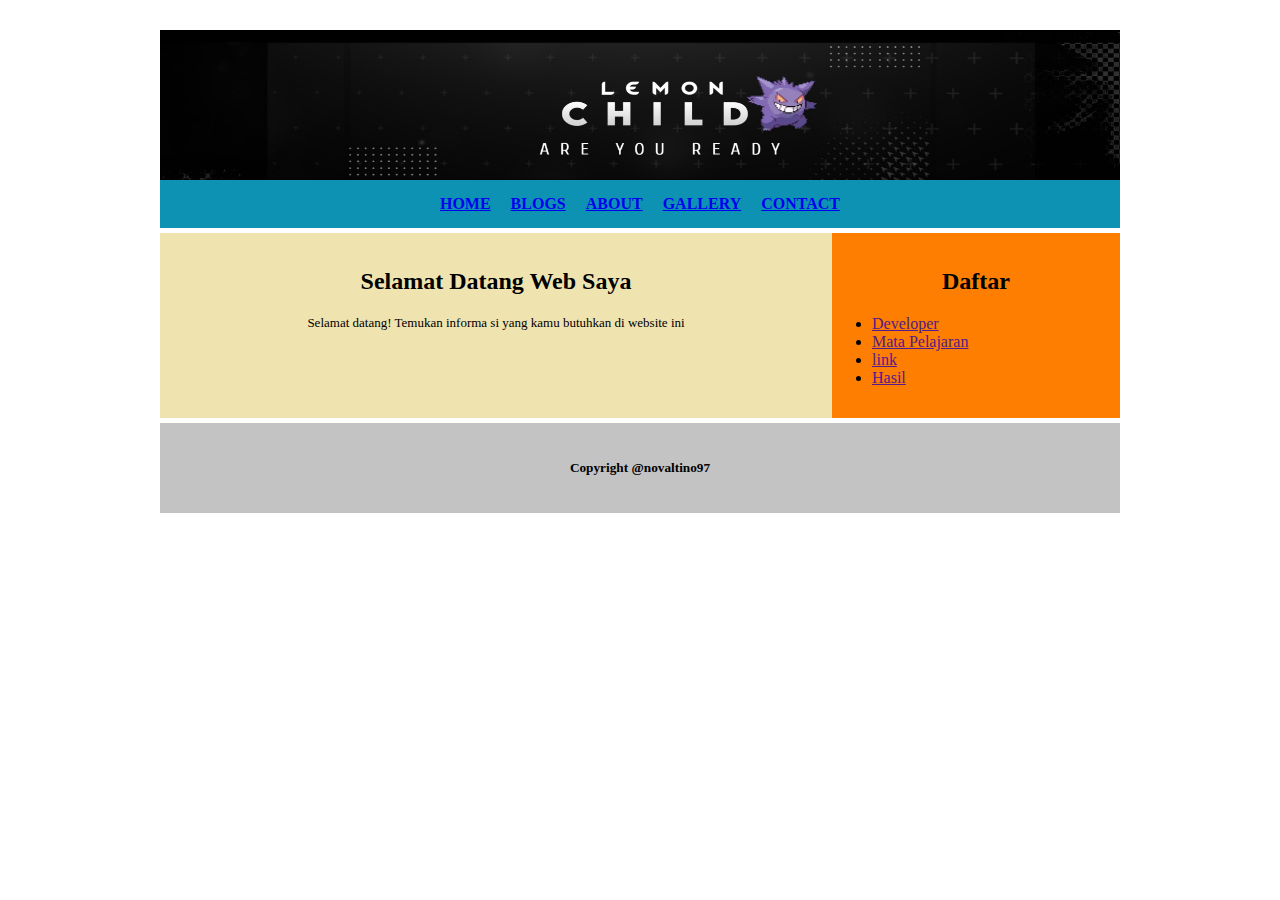
<file: index.html>
<html><head>
<meta http-equiv="content-type" content="text/html; charset=windows-1252">
  <!--Element-element tag <head> tulis disini-->
            <title>L E M O N C H I L D</title>
            
        <link rel="stylesheet" href="layout.css">
    </head>

            <body>
                <header> <!--Section HEADER-->
                    <img src="header.png">
                    <div class="navigasi">
                    <ul><b>
                        <li><a href="index.html">HOME</a></li>
                        <li><a href="blogs.html">BLOGS</a></li>
                        <li><a href="about.html">ABOUT</a></li>
                        <li><a href="gallery.html">GALLERY</a></li>
                        <li><a href="contact.html">CONTACT</a></li>
                    </b>
                    </ul>
                    </div>
                </header>
                
                <main> <!--Section MAIN BODY-->
                    <div class="konten">
                        <h2>Selamat Datang Web Saya</h2>
                            <font style="Arial" size="2px">Selamat datang! 
                                Temukan informa si yang kamu butuhkan di website ini</font></p>
                    </div>
                    <div class="sidebar">
                        <h2>Daftar</h2>
                        <ul>
                            <li><a href="">Developer</a></li>
                            <li><a href="">Mata Pelajaran</a></li>
                            <li><a href="">link</a></li>
                            <li><a href="">Hasil</a></li>
                        </ul>
                        
                    </div>
                </main>
                <footer> <!--Section FOOTER-->
                    <div class="footer">
                        <h5>Copyright @novaltino97</h5></div>
                </footer> 
                <!--Element-element tag <body> tulis disini-->
</body></html>
</file>
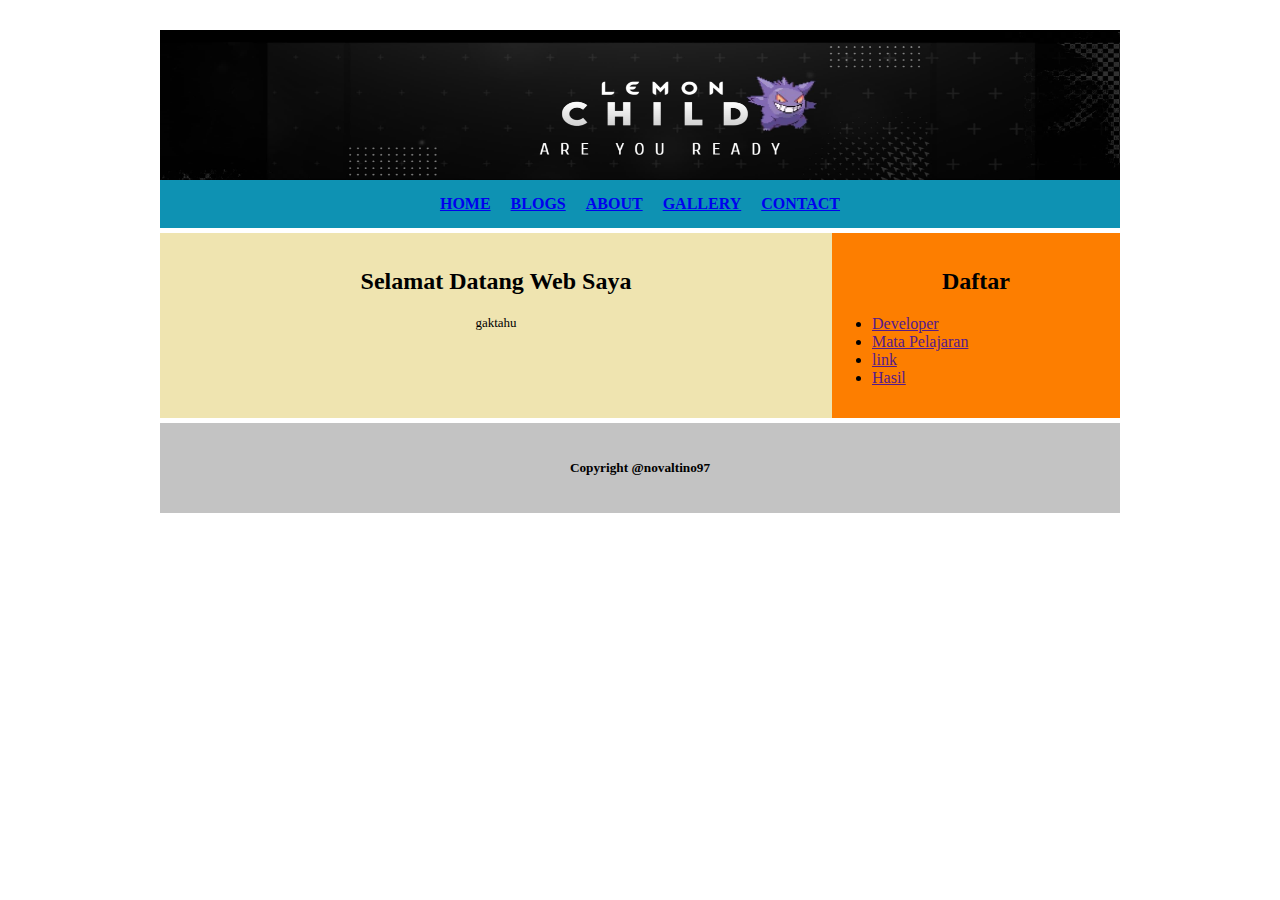
<file: about.html>
<html><head>
<meta http-equiv="content-type" content="text/html; charset=windows-1252">
  <!--Element-element tag <head> tulis disini-->
            <title>L E M O N C H I L D</title>
            
        <link rel="stylesheet" href="layout.css">
    </head>

            <body>
                <header> <!--Section HEADER-->
                    <img src="header.png">
                    <div class="navigasi">
                    <ul><b>
                        <li><a href="index.html">HOME</a></li>
                        <li><a href="blogs.html">BLOGS</a></li>
                        <li><a href="about.html">ABOUT</a></li>
                        <li><a href="gallery.html">GALLERY</a></li>
                        <li><a href="contact.html">CONTACT</a></li>
                    </b>
                    </ul>
                    </div>
                </header>
                
                <main> <!--Section MAIN BODY-->
                    <div class="konten">
                        <h2>Selamat Datang Web Saya</h2>
                            <font style="Arial" size="2px">gaktahu</font></p>
                    </div>
                    <div class="sidebar">
                        <h2>Daftar</h2>
                        <ul>
                            <li><a href="">Developer</a></li>
                            <li><a href="">Mata Pelajaran</a></li>
                            <li><a href="">link</a></li>
                            <li><a href="">Hasil</a></li>
                        </ul>
                        
                    </div>
                </main>
                <footer> <!--Section FOOTER-->
                    <div class="footer">
                        <h5>Copyright @novaltino97</h5></div>
                </footer> 
                <!--Element-element tag <body> tulis disini-->
</body></html>
</file>
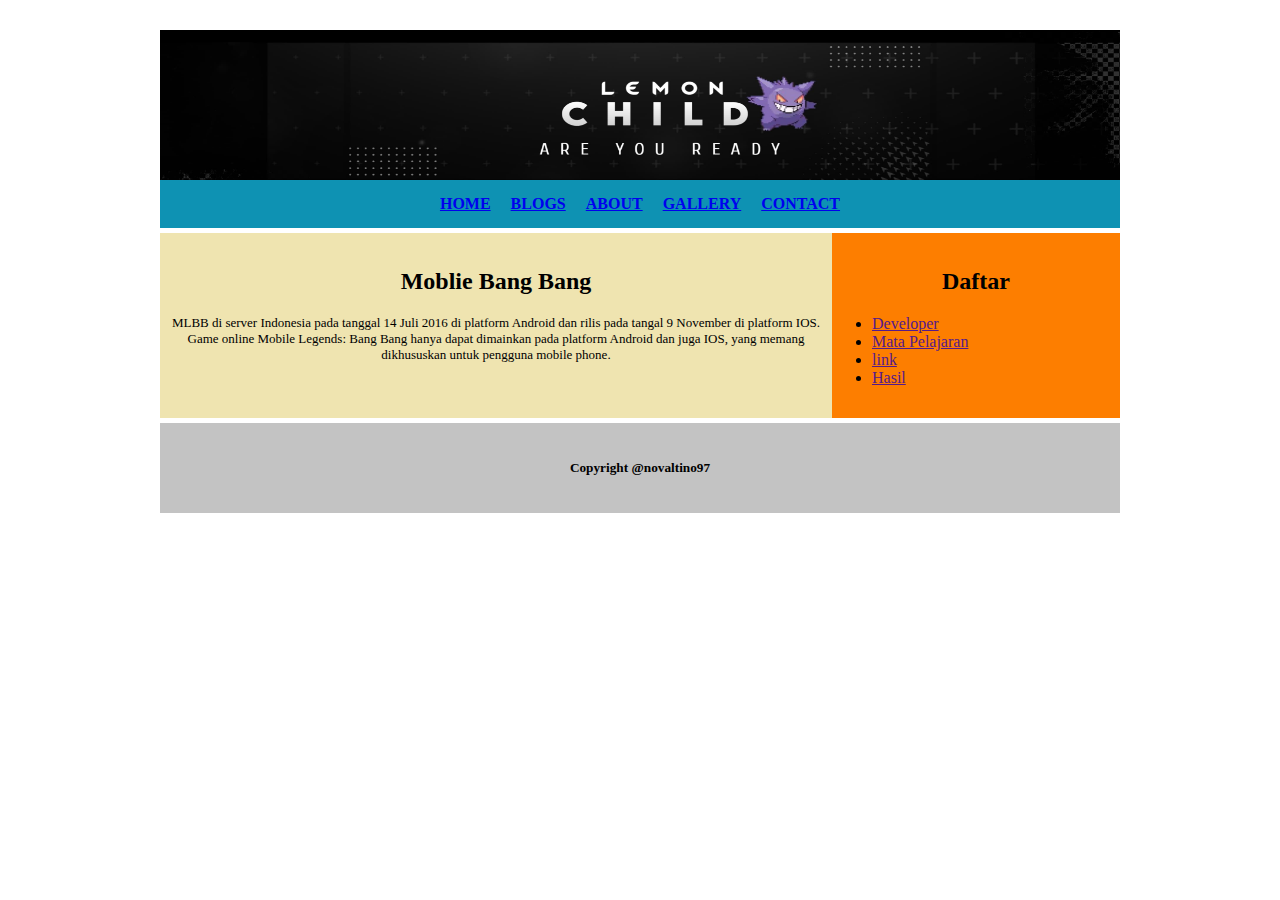
<file: blogs.html>
<html><head>
<meta http-equiv="content-type" content="text/html; charset=windows-1252">
  <!--Element-element tag <head> tulis disini-->
            <title>L E M O N C H I L D</title>
            
        <link rel="stylesheet" href="layout.css">
    </head>

            <body>
                <header> <!--Section HEADER-->
                    <img src="header.png">
                    <div class="navigasi">
                    <ul><b>
                        <li><a href="index.html">HOME</a></li>
                        <li><a href="blogs.html">BLOGS</a></li>
                        <li><a href="about.html">ABOUT</a></li>
                        <li><a href="gallery.html">GALLERY</a></li>
                        <li><a href="contact.html">CONTACT</a></li>
                    </b>
                    </ul>
                    </div>
                </header>
                
                <main> <!--Section MAIN BODY-->
                    <div class="konten">
                        <h2>Moblie Bang Bang</h2>
                            <font style="Arial" size="2px">MLBB di server Indonesia pada tanggal 14 Juli 2016 di platform Android dan rilis pada tangal 9 November di platform IOS. 
                                Game online Mobile Legends: Bang Bang hanya dapat dimainkan pada platform Android dan juga IOS, 
                                yang memang dikhususkan untuk pengguna mobile phone.</font></p>
                    </div>
                    <div class="sidebar">
                        <h2>Daftar</h2>
                        <ul>
                            <li><a href="">Developer</a></li>
                            <li><a href="">Mata Pelajaran</a></li>
                            <li><a href="">link</a></li>
                            <li><a href="">Hasil</a></li>
                        </ul>
                        
                    </div>
                </main>
                <footer> <!--Section FOOTER-->
                    <div class="footer">
                        <h5>Copyright @novaltino97</h5></div>
                </footer> 
                <!--Element-element tag <body> tulis disini-->
</body></html>
</file>
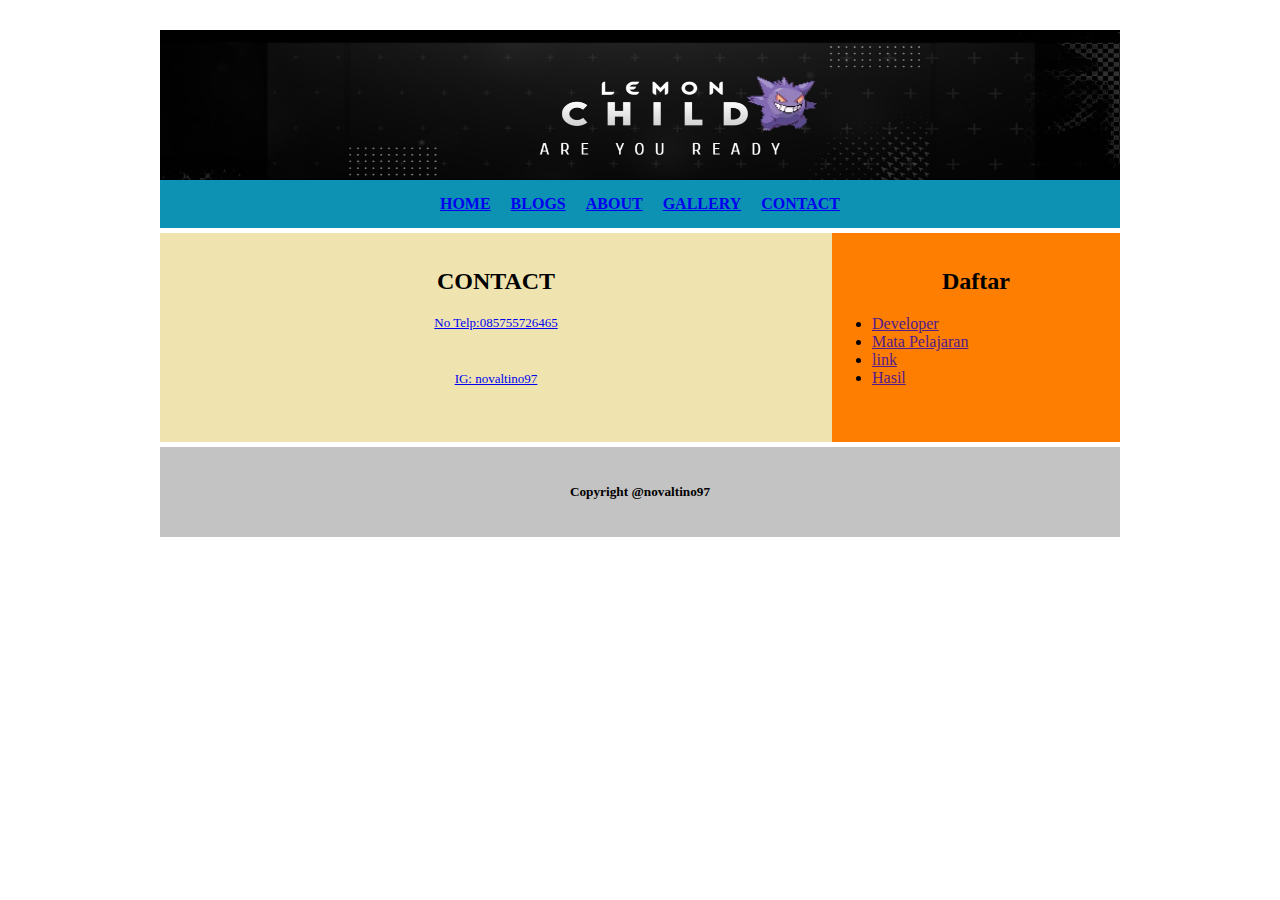
<file: contact.html>
<html><head>
<meta http-equiv="content-type" content="text/html; charset=windows-1252">
  <!--Element-element tag <head> tulis disini-->
            <title>L E M O N C H I L D</title>
            
        <link rel="stylesheet" href="layout.css">
    </head>

            <body>
                <header> <!--Section HEADER-->
                    <img src="header.png">
                    <div class="navigasi">
                    <ul><b>
                        <li><a href="index.html">HOME</a></li>
                        <li><a href="blogs.html">BLOGS</a></li>
                        <li><a href="about.html">ABOUT</a></li>
                        <li><a href="gallery.html">GALLERY</a></li>
                        <li><a href="contact.html">CONTACT</a></li>
                    </b>
                    </ul>
                    </div>
                </header>
                
                <main> <!--Section MAIN BODY-->
                    <div class="konten">
                        <h2>CONTACT</h2>
                            <a href="http://wa.me/085755726465"><font style="Arial" size="2px">No Telp:085755726465</font></p></a>
                            <a href="http://instagram.com/novaltino97"><font style="Arial" size="2px">IG: novaltino97</font></p></a>
                    </div>
                    <div class="sidebar">
                        <h2>Daftar</h2>
                        <ul>
                            <li><a href="">Developer</a></li>
                            <li><a href="">Mata Pelajaran</a></li>
                            <li><a href="">link</a></li>
                            <li><a href="">Hasil</a></li>
                        </ul>
                        
                    </div>
                </main>
                <footer> <!--Section FOOTER-->
                    <div class="footer">
                        <h5>Copyright @novaltino97</h5></div>
                </footer> 
                <!--Element-element tag <body> tulis disini-->
</body></html>
</file>
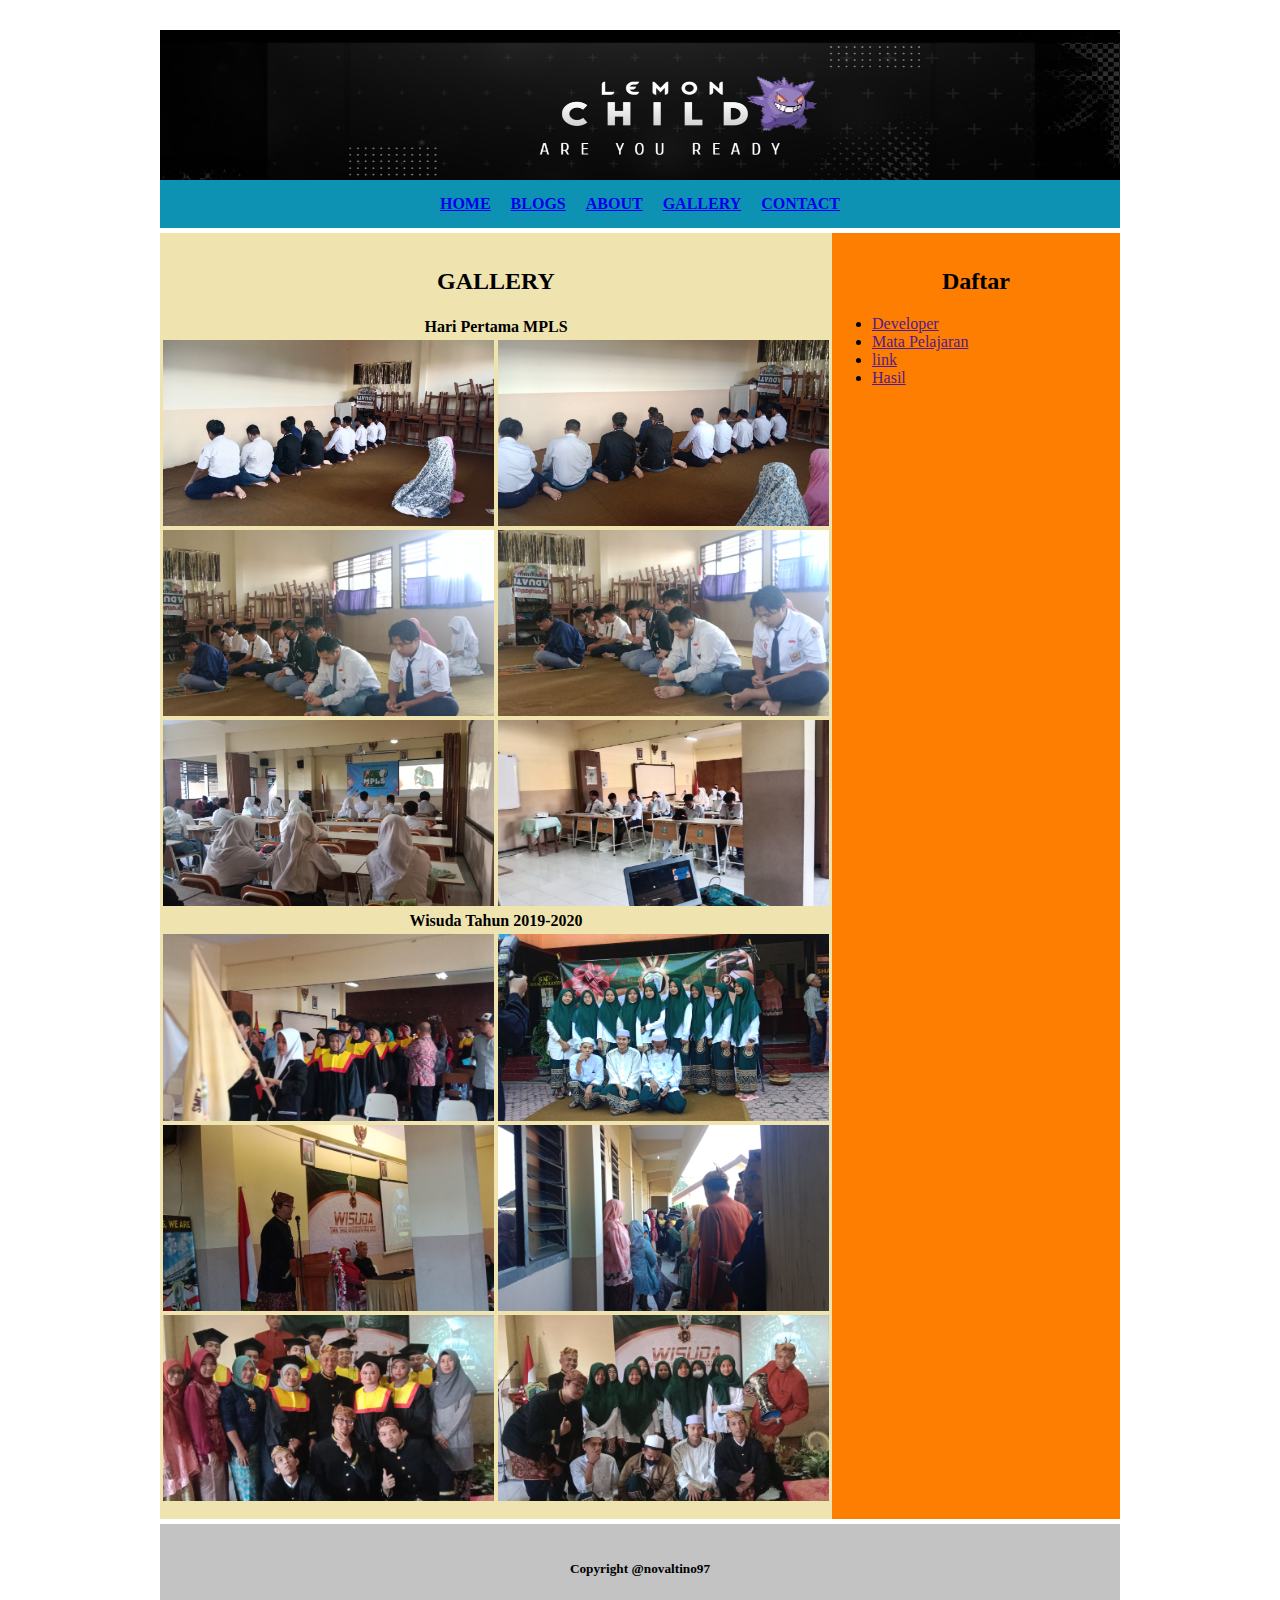
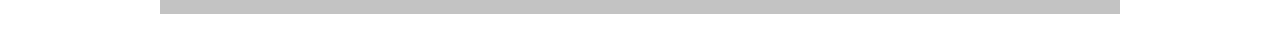
<file: gallery.html>
<html><head>
<meta http-equiv="content-type" content="text/html; charset=windows-1252">
  <!--Element-element tag <head> tulis disini-->
            <title>L E M O N C H I L D</title>
            
        <link rel="stylesheet" href="layout.css">
    </head>

            <body>
                <header> <!--Section HEADER-->
                    <img src="header.png">
                    <div class="navigasi">
                    <ul><b>
                        <li><a href="index.html">HOME</a></li>
                        <li><a href="blogs.html">BLOGS</a></li>
                        <li><a href="about.html">ABOUT</a></li>
                        <li><a href="gallery.html">GALLERY</a></li>
                        <li><a href="contact.html">CONTACT</a></li>
                    </b>
                    </ul>
                    </div>
                </header>
                
                <main> <!--Section MAIN BODY-->
                    <div class="konten">
                        <h2>GALLERY</h2>
                        <table style="width:100%">
                        <tr>
                            <th colspan="2">Hari Pertama MPLS</th>
                        </tr>
                        <tr>
                            <td><img src="HARI PERTAMA MPLS /Gambar 0.1.jpg" style="width: 100%; height: 100%;"></td>
                            <td><img src="HARI PERTAMA MPLS /Gambar 0.2.jpg" style="width: 100%; height: 100%;"></td>
                        </tr>
                        <tr>
                            <td><img src="HARI PERTAMA MPLS /Gambar 0.3.jpg" style="width: 100%; height: 100%;"></td>
                            <td><img src="HARI PERTAMA MPLS /Gambar 0.4.jpg" style="width: 100%; height: 100%;"></td>
                        </tr>
                        <tr>
                            <td><img src="HARI PERTAMA MPLS /Gambar 0.5.jpg" style="width: 100%; height: 100%;"></td>
                            <td><img src="HARI PERTAMA MPLS /Gambar 0.6.jpg" style="width: 100%; height: 100%;"></td>
                        </tr>
                        </table>
                        <table style="width:100%">
                            <tr>
                                <th colspan="2">Wisuda Tahun 2019-2020</th>
                            </tr>
                            <tr>
                                <td><img src="WISUDAH TAHUN 2019-2020/Gambar 1.1.jpg" style="width: 100%; height: 100%;"></td>
                                <td><img src="WISUDAH TAHUN 2019-2020/Gambar 1.2.jpg" style="width: 100%; height: 100%;"></td>
                            </tr>
                            <tr>
                                <td><img src="WISUDAH TAHUN 2019-2020/Gambar 1.3.jpg" style="width: 100%; height: 100%;"></td>
                                <td><img src="WISUDAH TAHUN 2019-2020/Gambar 1.4.jpg" style="width: 100%; height: 100%;"></td>
                            </tr>
                            <tr>
                                <td><img src="WISUDAH TAHUN 2019-2020/Gambar .1.5.jpg" style="width: 100%; height: 100%;"></td>
                                <td><img src="WISUDAH TAHUN 2019-2020/Gambar 1.6.jpg" style="width: 100%; height: 100%;"></td>
                            </tr>
                            </table>
                    </div>
                    <div class="sidebar">
                        <h2>Daftar</h2>
                        <ul>
                            <li><a href="">Developer</a></li>
                            <li><a href="">Mata Pelajaran</a></li>
                            <li><a href="">link</a></li>
                            <li><a href="">Hasil</a></li>
                        </ul>
                        
                    </div>
                </main>
                <footer> <!--Section FOOTER-->
                    <div class="footer">
                        <h5>Copyright @novaltino97</h5></div>
                </footer> 
                <!--Element-element tag <body> tulis disini-->
</body></html>
</file>
<file: layout.css>
body {
    width: 960px; 
    margin: 30px auto;
}
main {
    display: flex;
}

img {
    src: url(./Gambar/header.jpeg);
    width: 960px;
    height: 150px;
    text-align: left;
}
.logo,
.navigasi,
.konten,
.sidebar,
.footer{
    margin-bottom: 5px;
    padding: 15px 0;
}
.logo {
    width: 100%;
    height: auto;
    background: #99D9EA;
    text-align: center;
}    
.navigasi {
    width: 100%;
    height: auto;
    background: rgb(14, 146, 179);
    text-align: center;
}
.konten {
    width: 70%;
    background: #efe4b0;
    text-align: center;
}
.sidebar {
    width: 30%;
    background: #FD7E00;
    text-align: center;
}
.footer {
    width: 100%;
    background: #C3C3C3;
    text-align: center;
}
.navigasi ul{
    padding: 0;
    list-style: none;
    display: inline-block;
    margin: 0;
    }
    .navigasi li{
    float: left;
    margin: 0 10px;
    }
.sidebar ul {
    text-align: left;
}
.sidebar li {
    text-align: left;
}
.konten p {
    text-align: left;
    margin: 10px 10px;
    padding: 10px 10px;
}
</file>
